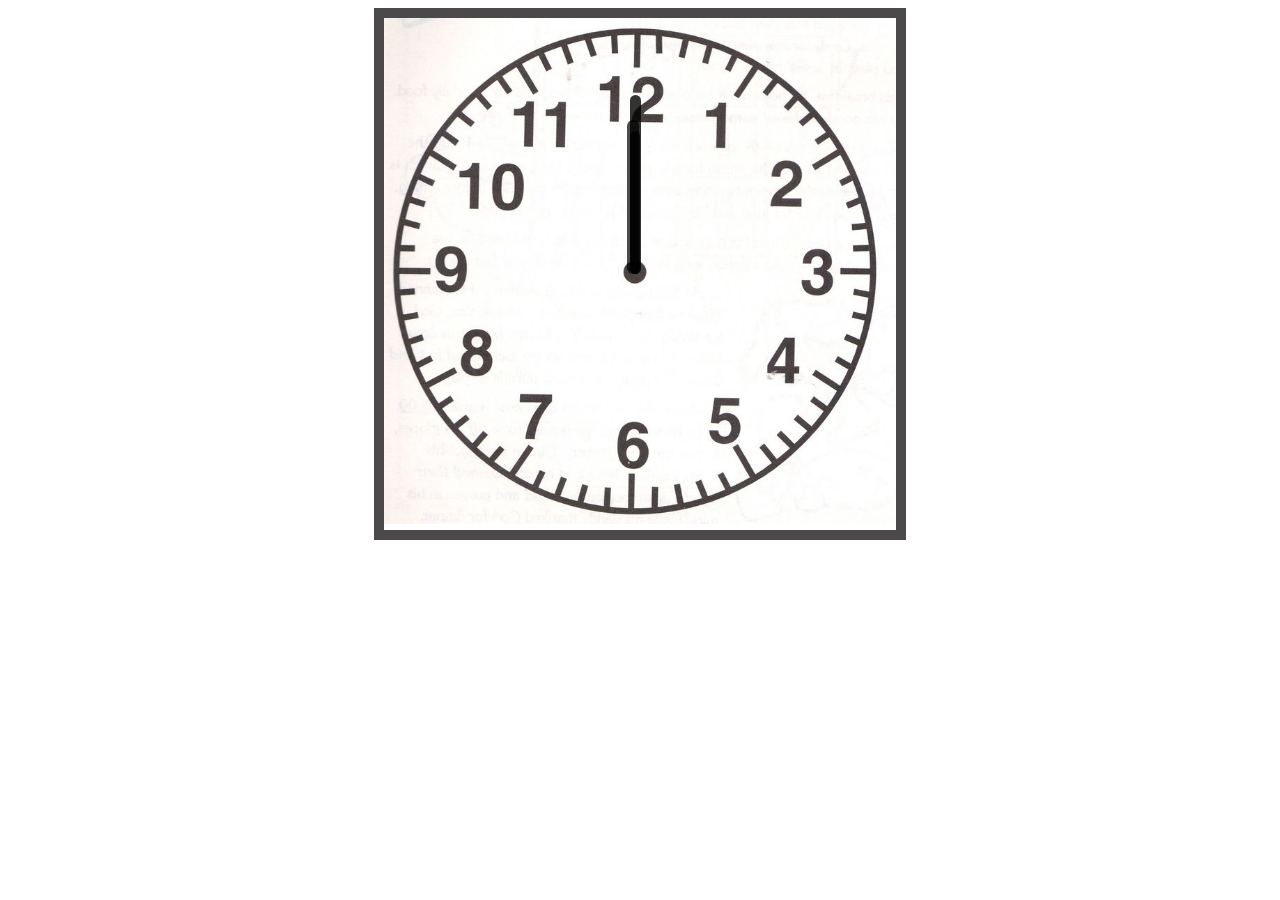
<file: clock.html>
<!DOCTYPE html>
<html lang="en">
<head>
    <meta charset="UTF-8">
    <meta name="viewport" content="width=device-width, initial-scale=1.0">
    <title>clock</title>
    <link rel="stylesheet" href="clockstyle.css">
    <script src="clocks.js"></script>
</head>
<body>
    <div class="clock">
        <div id="hours"></div>
        <div id="minutes"></div>
        <div id="seconds"></div>
    </div>
</body>
</html>
</file>
<file: clockstyle.css>
.clock{
border:solid 10px rgb(75, 73, 73);
position: relative;/* -------------IMPORTANT ------------------------*/
margin: auto;
width: 40vw;
height: 40vw;/* -------------IMPORTANT ------------------------*/
background: url(clock.jpg) no-repeat;/* -------------IMPORTANT ------------------------*/
background-size: 100%;/* -------------IMPORTANT ------------------------*/
}

#hours,#minutes,#seconds{
    position: absolute;/* -------------IMPORTANT ------------------------*/
    background-color: black;
    border-radius: 10px;
    transform-origin: bottom;/* -------------IMPORTANT ------------------------*/
}

#hours{
    width: 2%;
    opacity: 0.7;
    height: 28%;
    left: 48%;
    top: 22%;
}

#minutes{
    width: 2.3%;
    opacity: 0.7;
    height: 30%;
    left: 47%;
    left: 47.5%;
    top: 20%;
}

#seconds{    
    width: 2.1%;
    opacity: 0.8;
    height: 35%;
    left: 47%;
    left: 48%;
    top: 15%;
}
</file>
